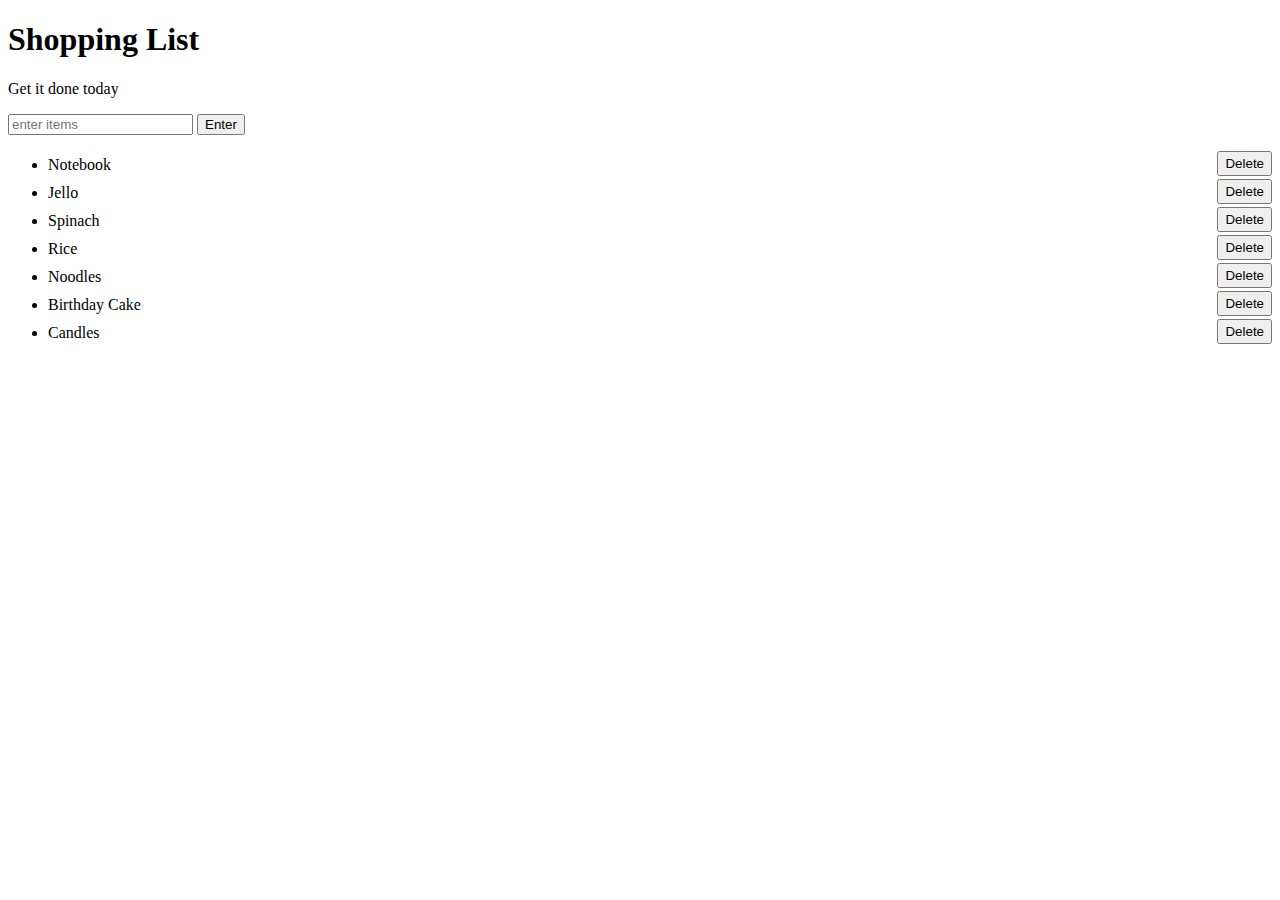
<file: shoppingList/index.html>
<!DOCTYPE html>
<html>
<head>
    <title>Javascript + DOM</title>
    <link rel="stylesheet" type="text/css" href="style.css">
</head>
<body>
<h1>Shopping List</h1>
<p id="first">Get it done today</p>
<input id="userinput" type="text" placeholder="enter items">
<button id="enter">Enter</button>
<ul>
    <div>
        <li class="bold red" random="23">Notebook</li>
        <button class="delete" onclick="this.parentElement.remove()">Delete</button>
    </div>
    <div>
        <li>Jello</li>
        <button class="delete" onclick="this.parentElement.remove()">Delete</button>
    </div>
    <div>
        <li>Spinach</li>
        <button class="delete" onclick="this.parentElement.remove()">Delete</button>
    </div>
    <div>
        <li>Rice</li>
        <button class="delete" onclick="this.parentElement.remove()">Delete</button>
    </div>
     <div>
        <li>Noodles</li>
        <button class="delete" onclick="this.parentElement.remove()">Delete</button>
    </div>
    <div>
        <li>Birthday Cake</li>
        <button class="delete" onclick="this.parentElement.remove()">Delete</button>
    </div>
    <div>
        <li>Candles</li>
        <button class="delete" onclick="this.parentElement.remove()">Delete</button>
    </div>
</ul>
<script type="text/javascript" src="script.js"></script>
</body>
</html>
</file>
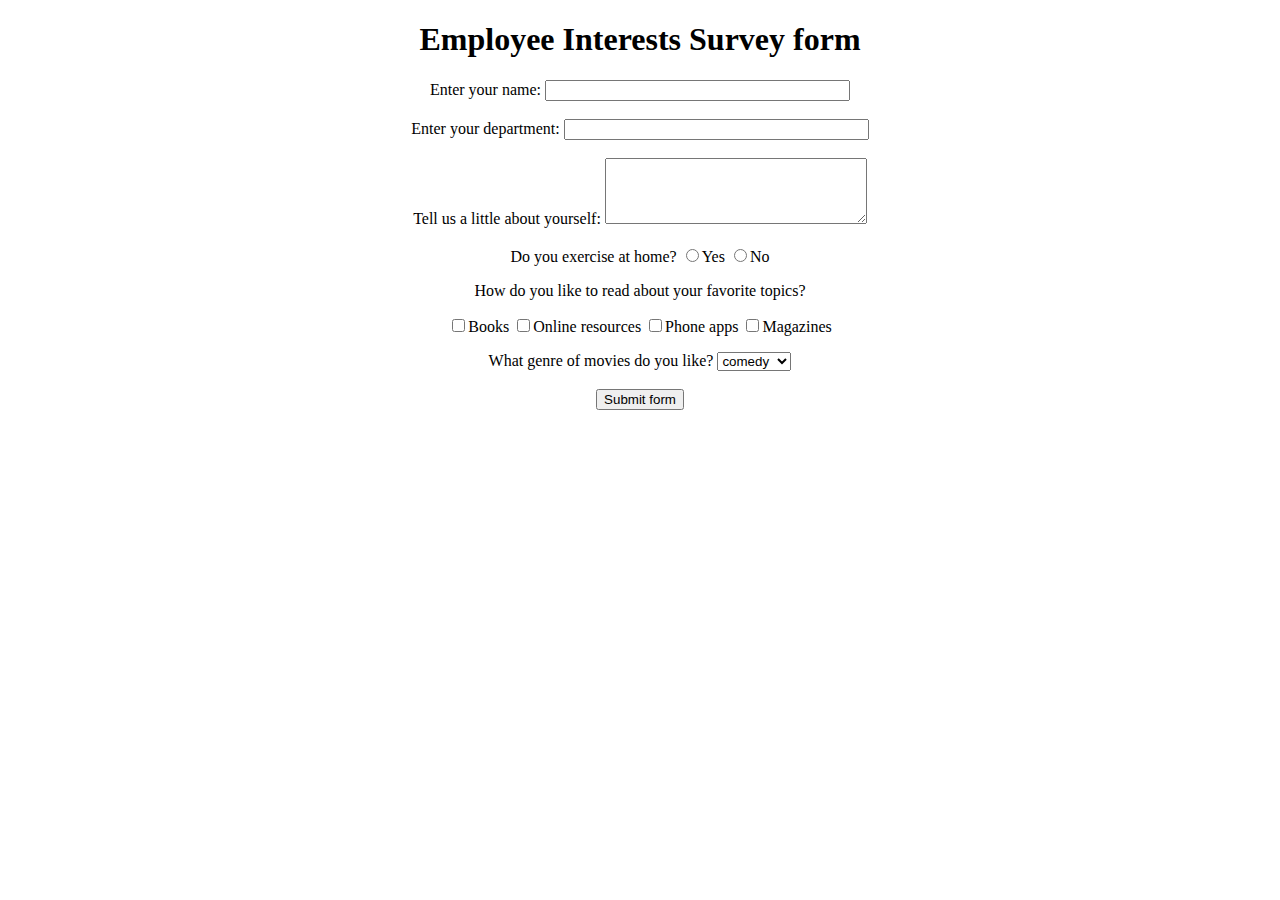
<file: first.html>
<!DOCTYPE HTML>
<!-- This is how HTML comments look like -->
<html>
<!-- the title will appear on the page-->
<head>
<title>Employee Interests Survey</title>
</head>
<body>
<!-- as it is a survey form, we will need to submit the details, hence we use form -->
<!-- We can give absolute url, or relative url like /nextpage.jsp, and specify POST or GET method -->
<form action="http://google.co.in">
<!-- If we remove this, every thing will move to the left of the page-->
<div align="center">
<!--Adds a heading to the form-->
<h1>Employee Interests Survey form</h1>
Enter your name:
<!-- Input type text for small texts, specify size -->
<input type="text" name="UserName" size=35 maxlength=35 value="">
<!--Adds spaces - remove and see what happens -->
</br></br>
Enter your department:
<input type="text" name="Deptt" size=35 maxlength=35 value=""> </br> </br>
Tell us a little about yourself:
<!-- For writing lot of text like descriptions with text wrapping,
if you dont want text wrapping, you can add wrap = "off" (horizontal scrollbar -->
<textarea name="Comments" cols=30 rows=4></textarea> </br> </br>
Do you exercise at home?
<!-- Radio buttons help you choose one out of the many values -->
<input type="radio" name="exe" value=1>Yes
<input type="radio" name="exe" value=2>No
</p>
How do you like to read about your favorite topics?
<p>
<!--Checkbox lets you select multiple options -->
<input type="checkbox" name="Books">Books
<input type="checkbox" name="Web">Online resources
<input type="checkbox" name="Phone">Phone apps
<input type="checkbox" name="Magazines">Magazines
</p>
What genre of movies do you like?
<!--Select box lets you choose one of the multiple dropdown options-->
<select name="moviepref" ><option>
<option value=1 selected = "true">comedy
<option value=2 >romance
<option value=3 >thriller
<option value=4 >horror
<option value=5 >biopic
</select>
</br></br>
<!--submits the information entered in the form by the user -->
<input type=submit value="Submit form">
</div>
</form>
</body>
</html>
</file>
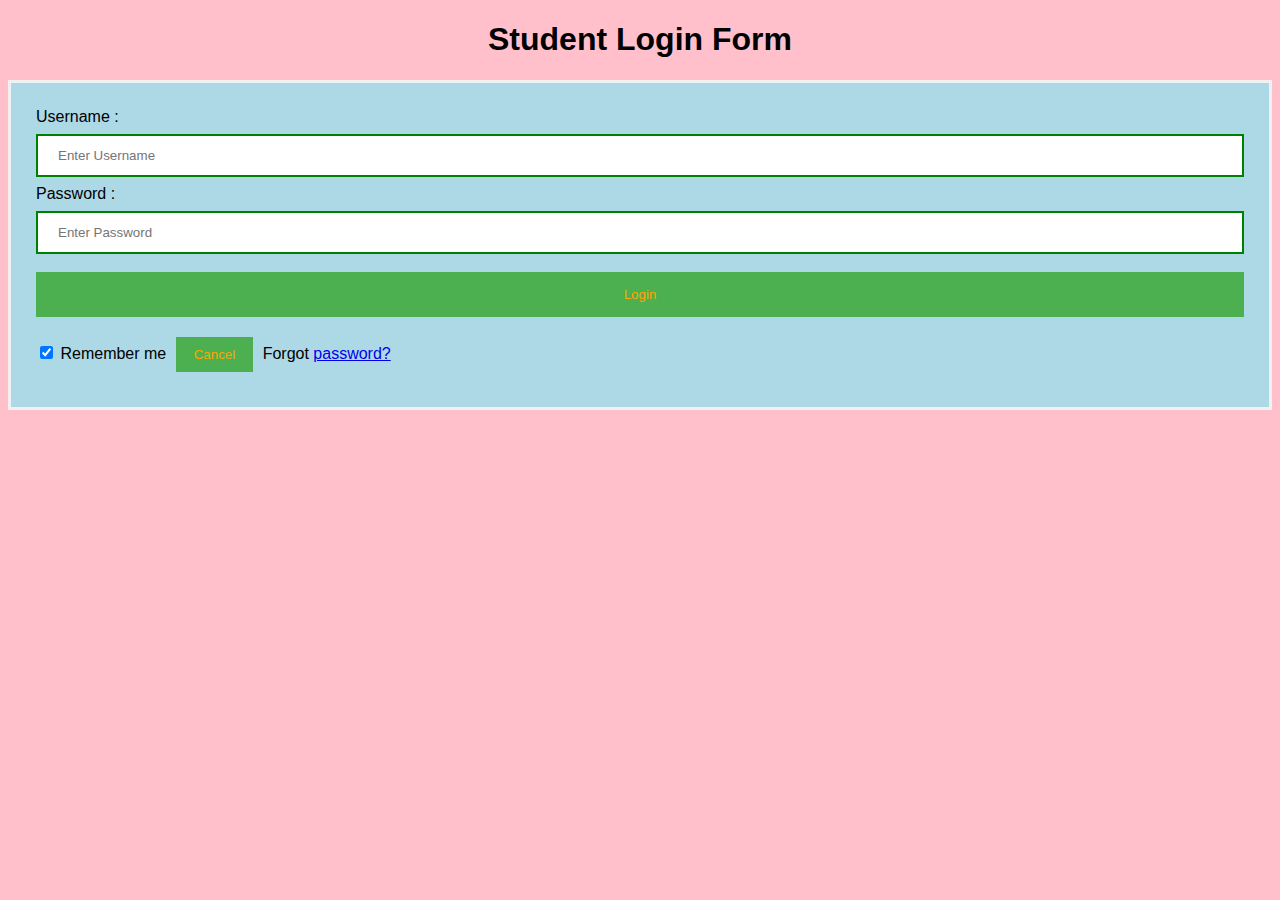
<file: form.html>
<!DOCTYPE html>   
<html>   
<head>  
<meta name="viewport" content="width=device-width, initial-scale=1">  
<title> Login Page </title>  
<style>   
Body {  
  font-family: Calibri, Helvetica, sans-serif;  
  background-color: pink;  
}  
button {   
       background-color: #4CAF50;   
       width: 100%;  
        color: orange;   
        padding: 15px;   
        margin: 10px 0px;   
        border: none;   
        cursor: pointer;   
         }   
 form {   
        border: 3px solid #f1f1f1;   
    }   
 input[type=text], input[type=password] {   
        width: 100%;   
        margin: 8px 0;  
        padding: 12px 20px;   
        display: inline-block;   
        border: 2px solid green;   
        box-sizing: border-box;   
    }  
 button:hover {   
        opacity: 0.7;   
    }   
  .cancelbtn {   
        width: auto;   
        padding: 10px 18px;  
        margin: 10px 5px;  
    }   
        
     
 .container {   
        padding: 25px;   
        background-color: lightblue;  
    }   
</style>   
</head>    
<body>    
    <center> <h1> Student Login Form </h1> </center>   
    <form>  
        <div class="container">   
            <label>Username : </label>   
            <input type="text" placeholder="Enter Username" name="username" required>  
            <label>Password : </label>   
            <input type="password" placeholder="Enter Password" name="password" required>  
            <button type="submit">Login</button>   
            <input type="checkbox" checked="checked"> Remember me   
            <button type="button" class="cancelbtn"> Cancel</button>   
            Forgot <a href="#"> password? </a>   
        </div>   
    </form>     
</body>     
</html>
</file>
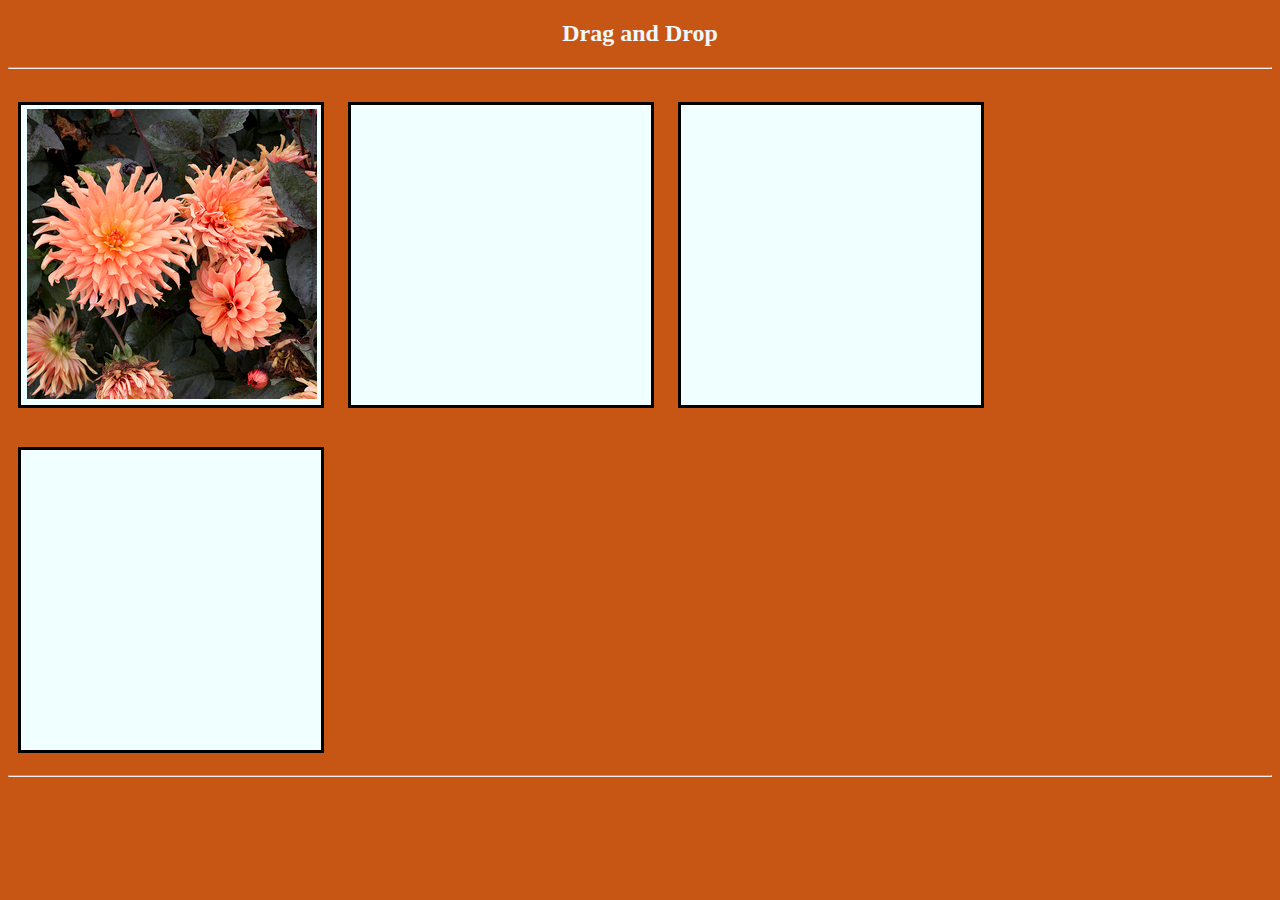
<file: dragdrop/dragdrop.html>
<!DOCTYPE html>
<html lang="en">

<head>
    <meta charset="UTF-8">
    <meta http-equiv="X-UA-Compatible" content="IE=edge">
    <link rel="stylesheet" href="dragdrop.css">
    <meta name="viewport" content="width=device-width, initial-scale=1.0">
    <title>drag drop</title>
</head>

<body>  
    <h2 class="head">Drag and Drop</h2><hr>
    <div class="whitebox">
        <div class="imgbox" draggable="true"></div>
    </div>
    <div class="whitebox"></div>
    <div class="whitebox"></div>
    <div class="whitebox"></div>

  <hr>
    <script src="dragdrop.js"></script>
</body>

</html>
</file>
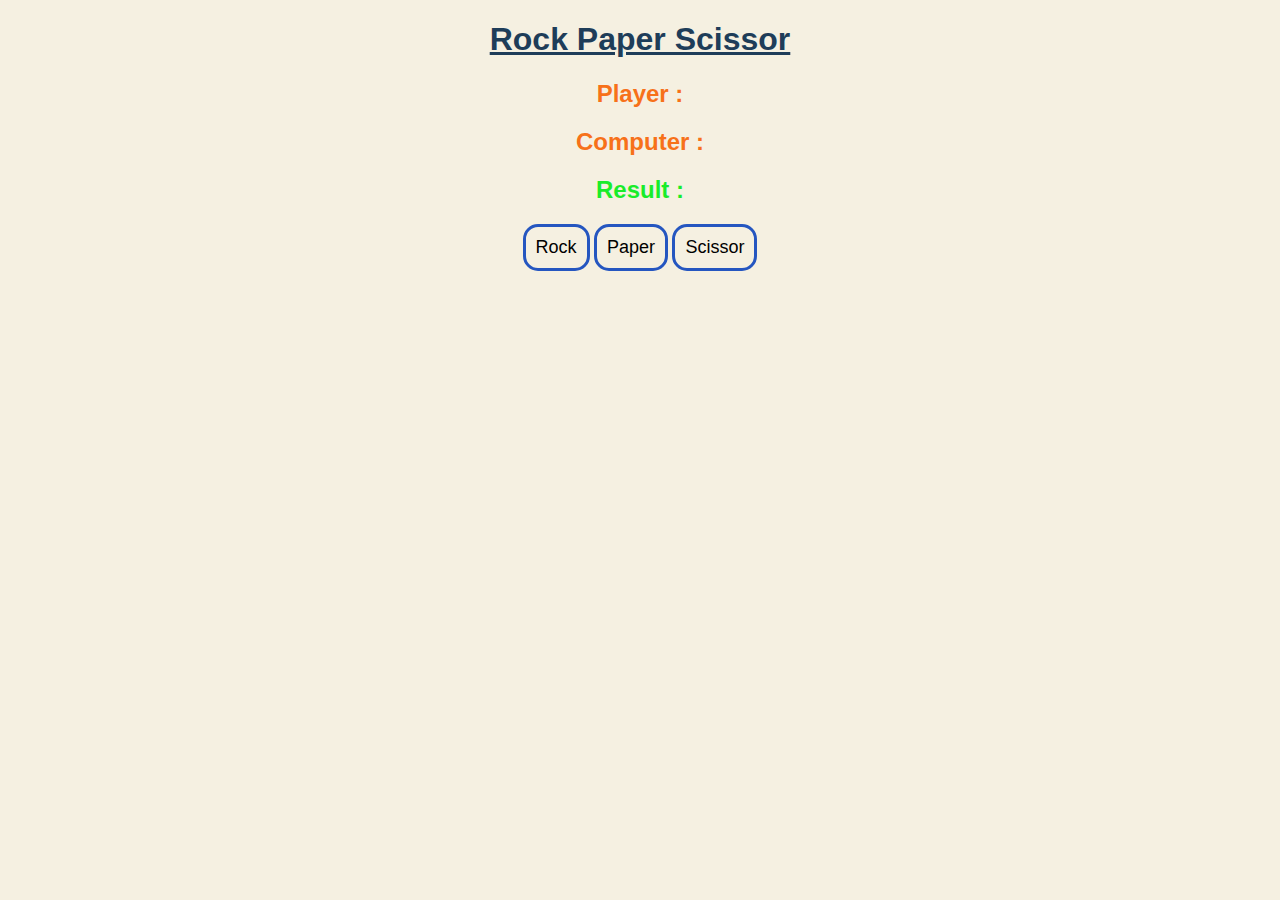
<file: rock paper scissors/rps.html>
<!DOCTYPE html>
<html lang="en">
<head>
    <link rel="stylesheet" href="rps.css">
</head>
<body>
    <div id="outerDiv">
        <h1>    Rock Paper Scissor  </h1>

        <div>

            <h2 id="playerChoice"> Player  : </h2>
            <h2 id="computerChoice"> Computer  :</h2>
            <h2 id="result"> Result : </h2>

            <button class="userChoice">Rock</button>
            <button class="userChoice">Paper</button>
            <button class="userChoice">Scissor</button>





        </div>





    </div>
    <script src="rps.js"></script>
</body>
</html>
</file>
<file: shoppingList/style.css>
.coolTitle {
    text-align: center;
    font-family: 'Oswald', Helvetica, sans-serif;
    font-size: 40px;
    transform: skewY(-10deg);
    letter-spacing: 4px;
    word-spacing: -8px;
    color: tomato;
    text-shadow: -1px -1px 0 firebrick,
    -2px -2px 0 firebrick,
    -3px -3px 0 firebrick,
    -4px -4px 0 firebrick,
    -5px -5px 0 firebrick,
    -6px -6px 0 firebrick,
    -7px -7px 0 firebrick,
    -8px -8px 0 firebrick,
    -30px 20px 40px dimgrey;
}

.done {
    text-decoration: line-through;
}

li {
    margin: 5px 0;
}

ul div {
    display: flex;
    justify-content: space-between;
}

.delete {
    height: 25px;
}
</file>
<file: dragdrop/dragdrop.css>
.head{
  text-align: center;
  color:aliceblue;
  ;
 
}
.whitebox {
  display: inline-block;
  width:300px;
  height: 300px;
  background-color: azure;
  margin: 10px;
  margin-top:25px;
  border: 3px solid black;
}
body {
  background-color: rgb(199, 86, 21);
}
.imgbox { 
    background-image: url('pic.jpg');
  width: 290px;
  top :4px;
  left:6px;
  height: 290px;
  position: relative;
  cursor: pointer;
}
.hold{
    border: 4px solid red;
}
.hide{
    display: none;
}
.dashed{
    border:dashed;
    background: rgb(224, 156, 66);
}
</file>
<file: rock paper scissors/rps.css>
body{
    font-family: 'Brush Script MT',cursive,sans-serif;
    color: rgb(44, 80, 201);
    background-color: #f5f0e1;
    text-align: center;
}
.userChoice{
    padding: 10px;
    border-radius: 15px;
    background-color:#f5f0e1;
    color: #000000;
    font:bold;
    font-size: large;
    border: 3px solid rgb(37, 86, 192);

}
h1{
    color: #1e3d59;
    text-decoration: underline;
}
h2{
    color: #f77119;
}

#result{
    color: #19ec2a;
}
</file>
